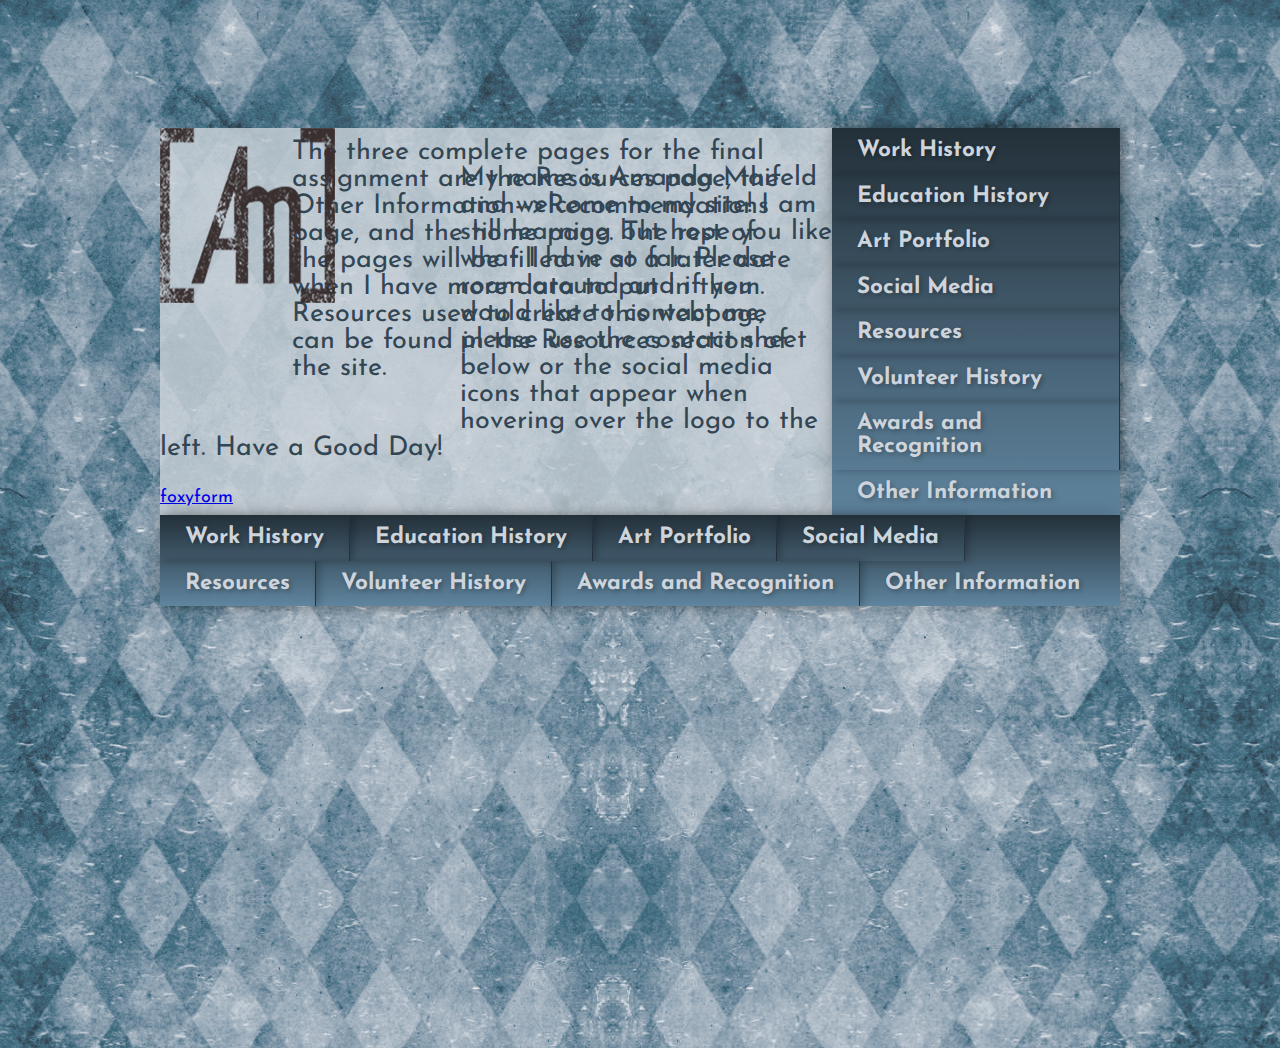
<file: index.html>
<!DOCTYPE html>
<html lang="en">
<head>
	<meta charset="utf-8" />
	<title>Amanda Maifeld</title>
	
	<link rel="stylesheet" href="css/normalize.css" />
    <link rel="stylesheet" href="css/960.css" />
    <link href='http://fonts.googleapis.com/css?family=Josefin+Sans:400,600,700,400italic,700italic' rel='stylesheet' type='text/css'>
    <link href='http://fonts.googleapis.com/css?family=Yanone+Kaffeesatz:400,700' rel='stylesheet' type='text/css'>
	<link rel="stylesheet" href="css/styles.css" />
    <link rel="stylesheet" href="css/print.css" type="text/css" media="print"/>
    <link href="favicon.ico" rel="icon" type="image/x-icon"/>
	<script src="picturefill.js"></script>
	<meta name="viewport" content="width=device-width, initial-scale = 1.0, user-scalable = no">
    
	
</head>
<body>

	<div class="all">
    
	<!--social media logo top left corner-->
    <div class="social">
	<div class="social-main">
			<div><a href="http://mandamai.github.io/368-Final/" id="logo">Amanda Maifeld Home Page</a></div>
			<a href="https://www.facebook.com/amaifeld" class="facebook-link"><div class="leg facebook"></div></a>
			<a href="www.linkedin.com/in/amaifeld" class="linkedin-link"><div class="leg linkedin"></div></a>
			<a href="https://twitter.com/amaifeld" class="twitter-link"><div class="leg twitter"></div></a>
			<a href="mailto:a.maifeld@hotmail.com?subject=From Your Website" class="email-link"><div class="leg email"></div></a>
			<a href="http://www.skype.com/" class="skype-link"><div class="leg skype"></div></a>
    		<a href="http://www.greatpersonality4.blogspot.com" class="blogger-link"><div class="leg blogger"></div></a>
	</div>
	</div>
	<!--end social media logo-->
    <!--Vertical Navigation -->
          <aside class="complementary">
        <nav class="side">
          <ul>
            <li><a href="#">Work History</a>
            <ul>
                		<li><a href="http://www.safeco.com">Safeco Insurance (2008-Current)</a>
                        <ul>
                			<li><a href="http://www.safeco.com">Business Analyst (Current)</a></li>
                    		<li><a href="http://www.safeco.com">New Business Retention Specialist (2009-2010)</a></li>
                            <li><a href="http://www.safeco.com">Sales Support (2008-2009)</a></li>
                			</ul>
              				</li>
                        <li><a href="www.principal.com/">Principal Financial Group (2007-2009)</a>
                        	<ul>
                			<li><a href="www.principal.com/">Compliance Testing Internship (2007-2009)</a></li>
                			</ul>
              				</li>
                        <li><a href="#">Treasure Aisles Movie Rentals</a>
                        	<ul>
                			<li><a href="#">Cashier (2006-2009)</a></li>
                			</ul>
              				</li>
                        <li><a href="http://www.urbanspoon.com/r/291/1503320/restaurant/Spokane/Jack-and-the-Bean-Shop-Otis-Orchards">Jack and the Bean Shop</a>
                        	<ul>
                			<li><a href="http://www.urbanspoon.com/r/291/1503320/restaurant/Spokane/Jack-and-the-Bean-Shop-Otis-Orchards">Barista (2006-2008)</a></li>
                			</ul>
              				</li>
                        <li><a href="www.cdaresort.com/‎">Coeur d'Alene Resort</a>
                        	<ul>
                			<li><a href="www.cdaresort.com/‎">Housekeeper (2004-2007)</a></li>
                			</ul>
              				</li>
                </ul></li>
            <li><a href="http://www.ewu.edu">Education History</a>
            	<ul>
                		<li><a href="http://www.ewu.edu">Degrees</a>
                        <ul>
                			<li><a href="www.ewu.edu/cshe/programs/computer-science.xml">Computer Information Sciences (2014)</a></li>
                    		<li><a href="www.ewu.edu/grad/programs/english--literature.xml">English Literature (2008)</a></li>
                			</ul>
              				</li>
                        <li><a href="http://www.ewu.edu">Courses Taken</a>
                        	<ul>
                			<li><a href="school.html">Computer Science</a></li>
                    		<li><a href="school.html">Web Design</a></li>
                			</ul>
              				</li>
                </ul></li>
            <li><a href="portfolio.html">Art Portfolio</a>
            	<ul>
                	<li><a href="http://www.behance.net/amaifeld">BeHance</a></li>
                    <li><a href="photos.html">Photo Library</a></li>
                </ul>
              </li>
            <li><a href="#">Social Media</a>
              <ul>
                <li><a href="https://www.facebook.com/amaifeld">Facebook</a></li>
                <li><a href="www.linkedin.com/in/amaifeld">LinkedIn</a></li>
                <li><a href="https://twitter.com/amaifeld">Twitter</a></li>
                <li><a href="#">Blogs</a>
                  <ul>
                    <li><a href="http://www.greatpersonality4.blogspot.com">Blogger</a></li>
                    <li><a href="http://amaifeld.wordpress.com/">WordPress</a></li>
                    <li><a href="https://plus.google.com/110425016236087764820">Google+</a></li>
                  </ul>
                </li>
                <li><a href="http://www.etsy.com/">Etsy</a></li>
                <li><a href="http://pinterest.com/amaifeld/">Pinterest</a></li>
                <li><a href="http://amaifeld.deviantart.com/">deviantArt</a></li>
              </ul>
            </li>
            <li><a href="resources.html">Resources</a></li>
            <li><a href="http://www.voaspokane.org/">Volunteer History</a>
            <ul>
                		<li><a href="www.habitat-spokane.org/‎">Habitat for Humanity</a>
                        <ul>
                			<li><a href="www.habitat-spokane.org/‎">2013 - Construction</a></li>
                			</ul>
              				</li>
                        <li><a href="http://www.voaspokane.org/Services/Homelessness/Crosswalk-Teen-Shelter">Crosswalk</a>
                        	<ul>
                			<li><a href="http://www.voaspokane.org/Services/Homelessness/Crosswalk-Teen-Shelter">2012 - Facility Maintenance and Sorting</a></li>
                			</ul>
              				</li>
                </ul></li>
            <li><a href="#">Awards and Recognition</a>
            <ul>
                		<li><a href="#">Work</a>
                        <ul>
                			<li><a href="photos.html">2010, 2011, 2012 Bravo Award for Special Projects</a></li>
                			</ul>
              				</li>
                        <li><a href="#">Education</a>
                        	<ul>
                			<li><a href="school.html">1st Place Short Story Contest</a></li>
                    		<li><a href="school.html">2nd Place Photography Contest</a></li>
                			</ul>
              				</li>
                </ul></li>
            <li><a href="#">Other Information</a>
            <ul>
                		<li><a href="lists.html">Recommendations</a>
                        <ul>
                			<li><a href="lists.html">Books</a></li>
                            <li><a href="lists.html">Movies</a></li>
                            <li><a href="lists.html">Music</a></li>
                            <li><a href="lists.html">Websites</a></li>
                			</ul>
              				</li>
                        <li><a href="#">Photos</a>
                        	<ul>
                			<li><a href="photos.html">Family/Friends</a></li>
                    		<li><a href="photos.html">Vacations</a></li>
                			</ul>
              				</li>
                </ul></li>
          </ul>
        </nav>
      </aside>
    <!--end vertical navigation-->
    
    <!--Personal Summary-->
      <article class="content intro">
        <p>My name is Amanda Maifeld and welcome to my site! I am still learning but hope you like what I have so far.  Please roam around and if you would like to contact me, please use the contact sheet below or the social media icons that appear when hovering over the logo to the left.  Have a Good Day!</p>
      </article>
    
      <!-- Do not change the code! Code Directly from website-->
<a id="foxyform_embed_link_434989" href="http://www.foxyform.com/">foxyform</a>
<script type="text/javascript">
(function(d, t){
   var g = d.createElement(t),
       s = d.getElementsByTagName(t)[0];
   g.src = "http://www.foxyform.com/js.php?id=434989&sec_hash=2fecb83a276&width=350px";
   s.parentNode.insertBefore(g, s);
}(document, "script"));
</script>
<!-- Do not change the code! -->
<p class="notes">The three complete pages for the final assignment are the Resources page, the Other Information-->Recommendations page, and the home page.  The rest of the pages will be filled in at a later date when I have more data to put in them.  Resources used to create this webpage can be found in the Resources section of the site.</p>
    <!--bottom navigation-->
    <nav class="main">
          <ul>
            <li><a href="#">Work History</a>
            <ul>
                		<li><a href="http://www.safeco.com">Safeco Insurance (2008-Current)</a>
                        <ul>
                			<li><a href="http://www.safeco.com">Business Analyst (Current)</a></li>
                    		<li><a href="http://www.safeco.com">New Business Retention Specialist (2009-2010)</a></li>
                            <li><a href="http://www.safeco.com">Sales Support (2008-2009)</a></li>
                			</ul>
              				</li>
                        <li><a href="www.principal.com/">Principal Financial Group (2007-2009)</a>
                        	<ul>
                			<li><a href="www.principal.com/">Compliance Testing Internship (2007-2009)</a></li>
                			</ul>
              				</li>
                        <li><a href="#">Treasure Aisles Movie Rentals</a>
                        	<ul>
                			<li><a href="#">Cashier (2006-2009)</a></li>
                			</ul>
              				</li>
                        <li><a href="http://www.urbanspoon.com/r/291/1503320/restaurant/Spokane/Jack-and-the-Bean-Shop-Otis-Orchards">Jack and the Bean Shop</a>
                        	<ul>
                			<li><a href="http://www.urbanspoon.com/r/291/1503320/restaurant/Spokane/Jack-and-the-Bean-Shop-Otis-Orchards">Barista (2006-2008)</a></li>
                			</ul>
              				</li>
                        <li><a href="www.cdaresort.com/‎">Coeur d'Alene Resort</a>
                        	<ul>
                			<li><a href="www.cdaresort.com/‎">Housekeeper (2004-2007)</a></li>
                			</ul>
              				</li>
                </ul></li>
            <li><a href="http://www.ewu.edu">Education History</a>
            	<ul>
                		<li><a href="http://www.ewu.edu">Degrees</a>
                        <ul>
                			<li><a href="www.ewu.edu/cshe/programs/computer-science.xml">Computer Information Sciences (2014)</a></li>
                    		<li><a href="www.ewu.edu/grad/programs/english--literature.xml">English Literature (2008)</a></li>
                			</ul>
              				</li>
                        <li><a href="http://www.ewu.edu">Courses Taken</a>
                        	<ul>
                			<li><a href="school.html">Computer Science</a></li>
                    		<li><a href="school.html">Web Design</a></li>
                			</ul>
              				</li>
                </ul></li>
            <li><a href="portfolio.html">Art Portfolio</a>
            	<ul>
                	<li><a href="http://www.behance.net/amaifeld">BeHance</a></li>
                    <li><a href="photos.html">Photo Library</a></li>
                </ul>
              </li>
            <li><a href="#">Social Media</a>
              <ul>
                <li><a href="https://www.facebook.com/amaifeld">Facebook</a></li>
                <li><a href="www.linkedin.com/in/amaifeld">LinkedIn</a></li>
                <li><a href="https://twitter.com/amaifeld">Twitter</a></li>
                <li><a href="#">Blogs</a>
                  <ul>
                    <li><a href="http://www.greatpersonality4.blogspot.com">Blogger</a></li>
                    <li><a href="http://amaifeld.wordpress.com/">WordPress</a></li>
                    <li><a href="https://plus.google.com/110425016236087764820">Google+</a></li>
                  </ul>
                </li>
                <li><a href="http://www.etsy.com/">Etsy</a></li>
                <li><a href="http://pinterest.com/amaifeld/">Pinterest</a></li>
                <li><a href="http://amaifeld.deviantart.com/">deviantArt</a></li>
              </ul>
            </li>
            <li><a href="resources.html">Resources</a></li>
            <li><a href="http://www.voaspokane.org/">Volunteer History</a>
            <ul>
                		<li><a href="www.habitat-spokane.org/‎">Habitat for Humanity</a>
                        <ul>
                			<li><a href="www.habitat-spokane.org/‎">2013 - Construction</a></li>
                			</ul>
              				</li>
                        <li><a href="http://www.voaspokane.org/Services/Homelessness/Crosswalk-Teen-Shelter">Crosswalk</a>
                        	<ul>
                			<li><a href="http://www.voaspokane.org/Services/Homelessness/Crosswalk-Teen-Shelter">2012 - Facility Maintenance and Sorting</a></li>
                			</ul>
              				</li>
                </ul></li>
            <li><a href="#">Awards and Recognition</a>
            <ul>
                		<li><a href="#">Work</a>
                        <ul>
                			<li><a href="photos.html">2010, 2011, 2012 Bravo Award for Special Projects</a></li>
                			</ul>
              				</li>
                        <li><a href="#">Education</a>
                        	<ul>
                			<li><a href="school.html">1st Place Short Story Contest</a></li>
                    		<li><a href="school.html">2nd Place Photography Contest</a></li>
                			</ul>
              				</li>
                </ul></li>
            <li><a href="#">Other Information</a>
            <ul>
                		<li><a href="lists.html">Recommendations</a>
                        <ul>
                			<li><a href="lists.html">Books</a></li>
                            <li><a href="lists.html">Movies</a></li>
                            <li><a href="lists.html">Music</a></li>
                            <li><a href="lists.html">Websites</a></li>
                			</ul>
              				</li>
                        <li><a href="#">Photos</a>
                        	<ul>
                			<li><a href="photos.html">Family/Friends</a></li>
                    		<li><a href="photos.html">Vacations</a></li>
                			</ul>
              				</li>
                </ul></li>
          </ul>
        </nav>
    <!--end bottom navigation-->
    
</div> 
</body>
</html>
</file>
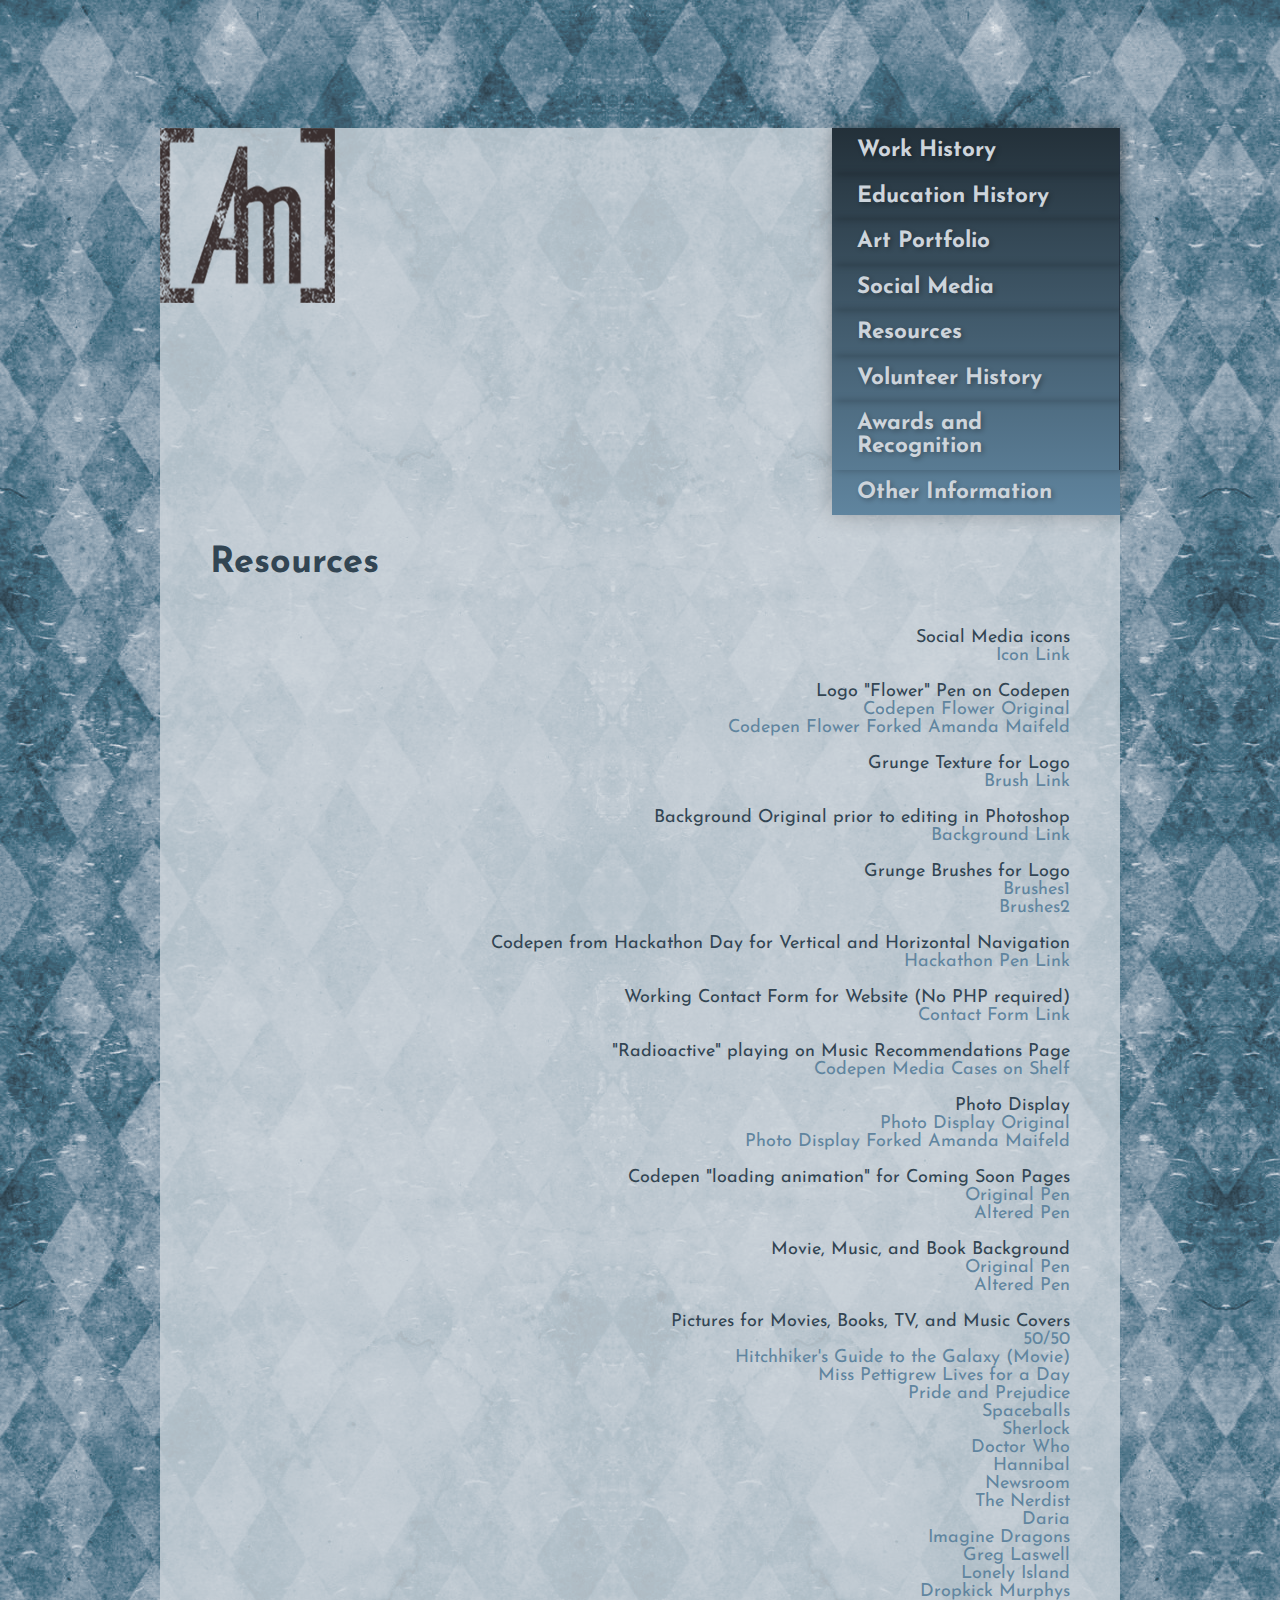
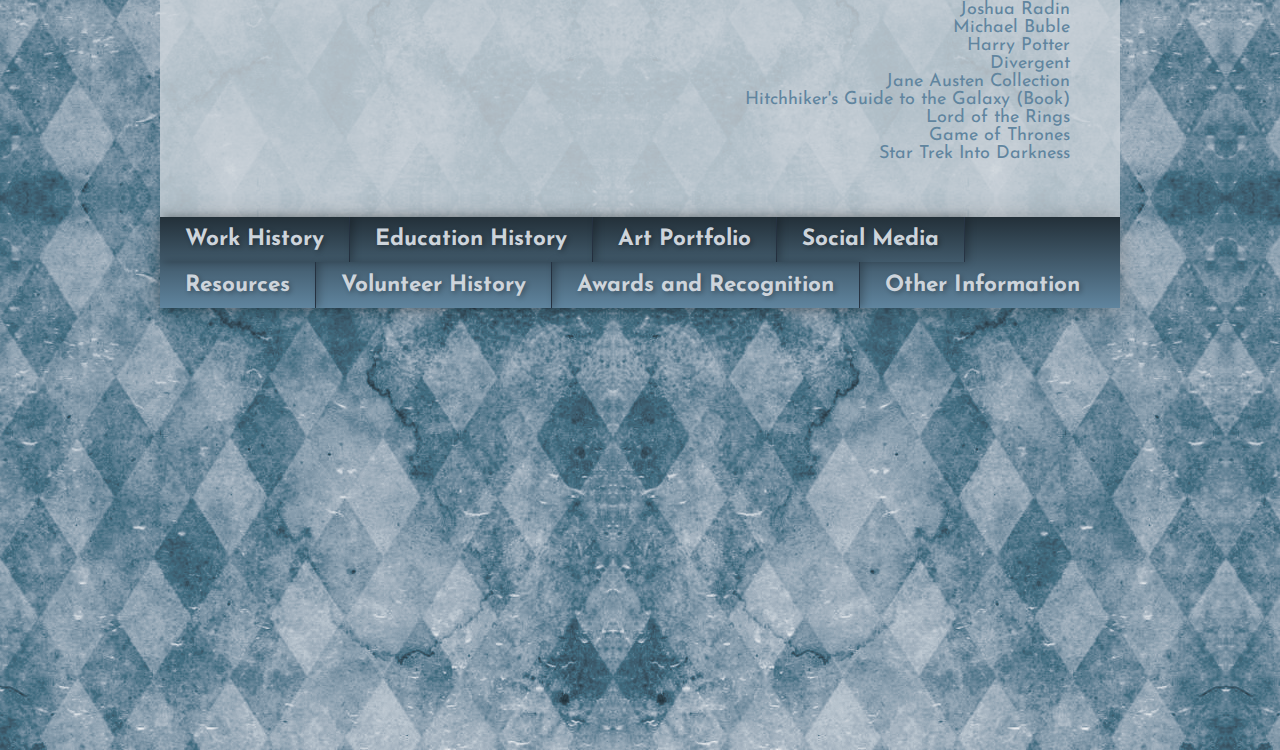
<file: resources.html>
<!DOCTYPE html>
<html lang="en">
<head>
	<meta charset="utf-8" />
	<title>Resources</title>
	
	<link rel="stylesheet" href="css/normalize.css" />
    <link rel="stylesheet" href="css/960.css" />
    <link href='http://fonts.googleapis.com/css?family=Josefin+Sans:400,600,700,400italic,700italic' rel='stylesheet' type='text/css'>
    <link href='http://fonts.googleapis.com/css?family=Yanone+Kaffeesatz:400,700' rel='stylesheet' type='text/css'>
	<link rel="stylesheet" href="css/styles.css" />
    <link href="favicon.ico" rel="icon" type="image/x-icon"/>
    
	
</head>
<div class="all">
    
	<!--social media logo top left corner-->
    <div class="social">
	<div class="social-main">
			<div><a href="http://mandamai.github.io/368-Final/" id="logo">Amanda Maifeld Home Page</a></div>
			<a href="https://www.facebook.com/amaifeld" class="facebook-link"><div class="leg facebook"></div></a>
			<a href="www.linkedin.com/in/amaifeld" class="linkedin-link"><div class="leg linkedin"></div></a>
			<a href="https://twitter.com/amaifeld" class="twitter-link"><div class="leg twitter"></div></a>
			<a href="mailto:a.maifeld@hotmail.com?subject=From Your Website" class="email-link"><div class="leg email"></div></a>
			<a href="http://www.skype.com/" class="skype-link"><div class="leg skype"></div></a>
    		<a href="http://www.greatpersonality4.blogspot.com" class="blogger-link"><div class="leg blogger"></div></a>
	</div>
	</div>
    
          <aside class="complementary">
        <nav class="side">
          <ul>
    <li><a href="#">Work History</a>
            <ul>
                		<li><a href="http://www.safeco.com">Safeco Insurance (2008-Current)</a>
                        <ul>
                			<li><a href="http://www.safeco.com">Business Analyst (Current)</a></li>
                    		<li><a href="http://www.safeco.com">New Business Retention Specialist (2009-2010)</a></li>
                            <li><a href="http://www.safeco.com">Sales Support (2008-2009)</a></li>
                			</ul>
              				</li>
                        <li><a href="www.principal.com/">Principal Financial Group (2007-2009)</a>
                        	<ul>
                			<li><a href="www.principal.com/">Compliance Testing Internship (2007-2009)</a></li>
                			</ul>
              				</li>
                        <li><a href="#">Treasure Aisles Movie Rentals</a>
                        	<ul>
                			<li><a href="#">Cashier (2006-2009)</a></li>
                			</ul>
              				</li>
                        <li><a href="http://www.urbanspoon.com/r/291/1503320/restaurant/Spokane/Jack-and-the-Bean-Shop-Otis-Orchards">Jack and the Bean Shop</a>
                        	<ul>
                			<li><a href="http://www.urbanspoon.com/r/291/1503320/restaurant/Spokane/Jack-and-the-Bean-Shop-Otis-Orchards">Barista (2006-2008)</a></li>
                			</ul>
              				</li>
                        <li><a href="www.cdaresort.com/‎">Coeur d'Alene Resort</a>
                        	<ul>
                			<li><a href="www.cdaresort.com/‎">Housekeeper (2004-2007)</a></li>
                			</ul>
              				</li>
                </ul></li>
            <li><a href="http://www.ewu.edu">Education History</a>
            	<ul>
                		<li><a href="http://www.ewu.edu">Degrees</a>
                        <ul>
                			<li><a href="www.ewu.edu/cshe/programs/computer-science.xml">Computer Information Sciences (2014)</a></li>
                    		<li><a href="www.ewu.edu/grad/programs/english--literature.xml">English Literature (2008)</a></li>
                			</ul>
              				</li>
                        <li><a href="http://www.ewu.edu">Courses Taken</a>
                        	<ul>
                			<li><a href="school.html">Computer Science</a></li>
                    		<li><a href="school.html">Web Design</a></li>
                			</ul>
              				</li>
                </ul></li>
            <li><a href="portfolio.html">Art Portfolio</a>
            	<ul>
                	<li><a href="http://www.behance.net/amaifeld">BeHance</a></li>
                    <li><a href="photos.html">Photo Library</a></li>
                </ul>
              </li>
            <li><a href="#">Social Media</a>
              <ul>
                <li><a href="https://www.facebook.com/amaifeld">Facebook</a></li>
                <li><a href="www.linkedin.com/in/amaifeld">LinkedIn</a></li>
                <li><a href="https://twitter.com/amaifeld">Twitter</a></li>
                <li><a href="#">Blogs</a>
                  <ul>
                    <li><a href="http://www.greatpersonality4.blogspot.com">Blogger</a></li>
                    <li><a href="http://amaifeld.wordpress.com/">WordPress</a></li>
                    <li><a href="https://plus.google.com/110425016236087764820">Google+</a></li>
                  </ul>
                </li>
                <li><a href="http://www.etsy.com/">Etsy</a></li>
                <li><a href="http://pinterest.com/amaifeld/">Pinterest</a></li>
                <li><a href="http://amaifeld.deviantart.com/">deviantArt</a></li>
              </ul>
            </li>
            <li><a href="resources.html">Resources</a></li>
            <li><a href="http://www.voaspokane.org/">Volunteer History</a>
            <ul>
                		<li><a href="www.habitat-spokane.org/‎">Habitat for Humanity</a>
                        <ul>
                			<li><a href="www.habitat-spokane.org/‎">2013 - Construction</a></li>
                			</ul>
              				</li>
                        <li><a href="http://www.voaspokane.org/Services/Homelessness/Crosswalk-Teen-Shelter">Crosswalk</a>
                        	<ul>
                			<li><a href="http://www.voaspokane.org/Services/Homelessness/Crosswalk-Teen-Shelter">2012 - Facility Maintenance and Sorting</a></li>
                			</ul>
              				</li>
                </ul></li>
            <li><a href="#">Awards and Recognition</a>
            <ul>
                		<li><a href="#">Work</a>
                        <ul>
                			<li><a href="photos.html">2010, 2011, 2012 Bravo Award for Special Projects</a></li>
                			</ul>
              				</li>
                        <li><a href="#">Education</a>
                        	<ul>
                			<li><a href="school.html">1st Place Short Story Contest</a></li>
                    		<li><a href="school.html">2nd Place Photography Contest</a></li>
                			</ul>
              				</li>
                </ul></li>
            <li><a href="#">Other Information</a>
            <ul>
                		<li><a href="lists.html">Recommendations</a>
                        <ul>
                			<li><a href="lists.html">Books</a></li>
                            <li><a href="lists.html">Movies</a></li>
                            <li><a href="lists.html">Music</a></li>
                            <li><a href="lists.html">Websites</a></li>
                			</ul>
              				</li>
                        <li><a href="#">Photos</a>
                        	<ul>
                			<li><a href="photos.html">Family/Friends</a></li>
                    		<li><a href="photos.html">Vacations</a></li>
                			</ul>
              				</li>
                </ul></li>
          </ul>
        </nav>
      </aside>	
 
 	
 	
    <!--Main Navigation-->
    <section>
    <h2>Resources</h2>
    <ul>
    <li> <p>Social Media icons</p></li>
    <li> <a href = "http://webtreats.mysitemyway.com/black-ink-grunge-stamp-texture-social-media-icons/">Icon Link</a></li>
        <li> <p>Logo "Flower" Pen on Codepen</p></li>
    <li> <a href = "http://codepen.io/leejan/pen/Idqbt">Codepen Flower Original</a></li>
    <li> <a href = "http://codepen.io/MandaMai/pen/eulgy">Codepen Flower Forked Amanda Maifeld </a></li>
        <li> <p>Grunge Texture for Logo</p></li>
    <li> <a href = "http://webtreatsetc.deviantart.com/art/Greyscale-Natural-Grunge-Pat-172206189">Brush Link</a></li>
        <li> <p>Background Original prior to editing in Photoshop</p></li>
    <li> <a href = "http://lostandtaken.com/gallery/pattern1.html">Background Link</a></li>
        <li> <p>Grunge Brushes for Logo</p></li>
    <li> <a href = "http://thinkdesignblog.com/freebies-15-high-res-grungy-texturing-photoshop-brushes.htm">Brushes1</a></li>
        <li> <a href = "http://www.brushking.eu/305/grunge-brushes-2.html">Brushes2</a></li>
        <li> <p>Codepen from Hackathon Day for Vertical and Horizontal Navigation</p></li>
    <li> <a href = "http://codepen.io/MandaMai/pen/xCHBh">Hackathon Pen Link</a></li>
        <li> <p>Working Contact Form for Website (No PHP required)</p></li>
     <li> <a href = "http://www.foxyform.com/">Contact Form Link</a></li>
     <li> <p> "Radioactive" playing on Music Recommendations Page</p></li>
    <li> <a href = "http://itunes.com">Codepen Media Cases on Shelf</a></li>
            <li> <p>Photo Display</p></li>
    <li> <a href = "http://codepen.io/DouglasGlover/pen/zHBid">Photo Display Original</a></li>
    <li> <a href = "http://codepen.io/MandaMai/pen/vtApb">Photo Display Forked Amanda Maifeld </a></li>
    <li> <p> Codepen "loading animation" for Coming Soon Pages</p></li>
    <li> <a href = "http://codepen.io/szrooel/pen/xLKCi">Original Pen</a></li>
    <li> <a href = "http://codepen.io/MandaMai/pen/gJxAw">Altered Pen</a></li>
    <li> <p> Movie, Music, and Book Background</p></li>
    <li> <a href = "http://codepen.io/tbleckert/pen/CkufH">Original Pen</a></li>
    <li><a href="http://codepen.io/MandaMai/pen/EFyrK">Altered Pen</a></li>
    <li> <p> Pictures for Movies, Books, TV, and Music Covers</p></li>
        <li> <a href = "https://fbcdn-sphotos-h-a.akamaihd.net/hphotos-ak-prn1/p480x480/409237_303882199663485_564720778_n.jpg">50/50</a></li>
        <li> <a href = "http://static.rogerebert.com/uploads/movie/movie_poster/the-hitchhikers-guide-to-the-galaxy-2005/large_fOb4cJMhnZ11BoHNUii3Vcfo3XU.jpg">Hitchhiker's Guide to the Galaxy (Movie)</a></li>
        <li> <a href = "http://pinartarhan.com/blog/wp-content/uploads/2010/03/8092421.jpg">Miss Pettigrew Lives for a Day</a></li>
        <li> <a href = "http://subtitlebox.org/pictures/51/27/2751.jpg">Pride and Prejudice</a></li>
        <li> <a href = "http://images4.wikia.nocookie.net/__cb20060520005228/starwars/images/c/c6/Spaceballs_DVD_cover.jpg">Spaceballs</a></li>
        <li> <a href = "http://ia.media-imdb.com/images/M/MV5BNTA2MTE1NDI5OV5BMl5BanBnXkFtZTcwNzM2MzU3Nw@@._V1_SY317_CR21,0,214,317_.jpg">Sherlock</a></li>
        <li> <a href = "http://www.tvshowsondvd.com/graphics/news3/DoctorWho_S7Pt1_DVD_e.jpg">Doctor Who</a></li>
        <li> <a href = "http://ia.media-imdb.com/images/M/MV5BMTk3NDI1MDM5MV5BMl5BanBnXkFtZTcwNjkyODIxOQ@@._V1_SY317_CR19,0,214,317_.jpg">Hannibal</a></li>
        <li> <a href = "http://www.dvdsreleasedates.com/covers/the-newsroom-the-complete-first-season-dvd-cover-05.jpg">Newsroom</a></li>
        <li> <a href = "http://images.tvrage.com/shows/30/29412.jpg">The Nerdist</a></li>
        <li> <a href = "http://tvshowsondvd.com/graphics/news3/Daria_CompleteSeries-e.jpg">Daria</a></li>
        <li> <a href = "http://402productions.com/reviews/wp-content/uploads/2012/08/Night-Visions-Album-Cover-Cropped.jpg">Imagine Dragons</a></li>
        <li> <a href = "http://vol2.music-bazaar.com/album-images/vol2/142/142740/865876-big/How-The-Day-Sounds-cover.jpg">Greg Laswell</a></li>
        <li> <a href = "http://www.stereogum.com/img/album_covers/the_lonely_island-incredibad.jpg">Lonely Island</a></li>
        <li> <a href = "http://dyingscene.com/interpunk_new_music/interpunk_newimages/dkm__62688_zoom.jpg">Dropkick Murphys</a></li>
        <li> <a href = "http://c3.cduniverse.ws/resized/250x500/music/664/7062664.jpg">Joshua Radin</a></li>
        <li> <a href = "http://upload.wikimedia.org/wikipedia/en/0/04/Michael_Bubl%C3%A9-_To_Be_Loved_Album_Cover.jpg">Michael Buble</a></li>
        <li> <a href = "http://wpc.556e.edgecastcdn.net/80556E/img.news/NEihzjmqg6Sjlk_1_1.jpg">Harry Potter</a></li>
        <li> <a href = "http://2.bp.blogspot.com/_dipXdu9QryU/TIupjzY1vsI/AAAAAAAAAh8/9EC03NOMqWs/s400/Divergent+hc+c(2).jpg">Divergent</a></li>
        <li> <a href = "http://www.saltmanz.com/pictures/albums/Cover%20Scans/Book%20Covers/Jane%20Austen.jpg">Jane Austen Collection</a></li>
        <li> <a href = "http://voices.washingtonpost.com/ezra-klein/6a00c22527999b549d00c22527bc8d549d-500pi.jpg">Hitchhiker's Guide to the Galaxy (Book)</a></li>
        <li> <a href = "http://www.bestbooksforyoungadults.com/_/rsrc/1315783438344/the-lord-of-the-rings/lord-of-the-rings-book-cover.jpg">Lord of the Rings</a></li>
        <li> <a href = "http://bookriot.com/wp-content/uploads/2013/04/Game-of-Thrones-Tie-in-Cover-a-song-of-ice-and-fire-20154638-794-1213.jpg">Game of Thrones</a></li>
    	<li><a class="last" href="http://www.jamaipanese.com/wp-content/uploads/star-trek-into-darkness-teaser-poster.jpg">Star Trek Into Darkness</a></li>
    </ul>
    
    </section>
    
  <nav class="main">
          <ul>
            <li><a href="#">Work History</a>
            <ul>
                		<li><a href="http://www.safeco.com">Safeco Insurance (2008-Current)</a>
                        <ul>
                			<li><a href="http://www.safeco.com">Business Analyst (Current)</a></li>
                    		<li><a href="http://www.safeco.com">New Business Retention Specialist (2009-2010)</a></li>
                            <li><a href="http://www.safeco.com">Sales Support (2008-2009)</a></li>
                			</ul>
              				</li>
                        <li><a href="www.principal.com/">Principal Financial Group (2007-2009)</a>
                        	<ul>
                			<li><a href="www.principal.com/">Compliance Testing Internship (2007-2009)</a></li>
                			</ul>
              				</li>
                        <li><a href="#">Treasure Aisles Movie Rentals</a>
                        	<ul>
                			<li><a href="#">Cashier (2006-2009)</a></li>
                			</ul>
              				</li>
                        <li><a href="http://www.urbanspoon.com/r/291/1503320/restaurant/Spokane/Jack-and-the-Bean-Shop-Otis-Orchards">Jack and the Bean Shop</a>
                        	<ul>
                			<li><a href="http://www.urbanspoon.com/r/291/1503320/restaurant/Spokane/Jack-and-the-Bean-Shop-Otis-Orchards">Barista (2006-2008)</a></li>
                			</ul>
              				</li>
                        <li><a href="www.cdaresort.com/‎">Coeur d'Alene Resort</a>
                        	<ul>
                			<li><a href="www.cdaresort.com/‎">Housekeeper (2004-2007)</a></li>
                			</ul>
              				</li>
                </ul></li>
            <li><a href="http://www.ewu.edu">Education History</a>
            	<ul>
                		<li><a href="http://www.ewu.edu">Degrees</a>
                        <ul>
                			<li><a href="www.ewu.edu/cshe/programs/computer-science.xml">Computer Information Sciences (2014)</a></li>
                    		<li><a href="www.ewu.edu/grad/programs/english--literature.xml">English Literature (2008)</a></li>
                			</ul>
              				</li>
                        <li><a href="http://www.ewu.edu">Courses Taken</a>
                        	<ul>
                			<li><a href="school.html">Computer Science</a></li>
                    		<li><a href="school.html">Web Design</a></li>
                			</ul>
              				</li>
                </ul></li>
            <li><a href="portfolio.html">Art Portfolio</a>
            	<ul>
                	<li><a href="http://www.behance.net/amaifeld">BeHance</a></li>
                    <li><a href="photos.html">Photo Library</a></li>
                </ul>
              </li>
            <li><a href="#">Social Media</a>
              <ul>
                <li><a href="https://www.facebook.com/amaifeld">Facebook</a></li>
                <li><a href="www.linkedin.com/in/amaifeld">LinkedIn</a></li>
                <li><a href="https://twitter.com/amaifeld">Twitter</a></li>
                <li><a href="#">Blogs</a>
                  <ul>
                    <li><a href="http://www.greatpersonality4.blogspot.com">Blogger</a></li>
                    <li><a href="http://amaifeld.wordpress.com/">WordPress</a></li>
                    <li><a href="https://plus.google.com/110425016236087764820">Google+</a></li>
                  </ul>
                </li>
                <li><a href="http://www.etsy.com/">Etsy</a></li>
                <li><a href="http://pinterest.com/amaifeld/">Pinterest</a></li>
                <li><a href="http://amaifeld.deviantart.com/">deviantArt</a></li>
              </ul>
            </li>
            <li><a href="resources.html">Resources</a></li>
            <li><a href="http://www.voaspokane.org/">Volunteer History</a>
            <ul>
                		<li><a href="www.habitat-spokane.org/‎">Habitat for Humanity</a>
                        <ul>
                			<li><a href="www.habitat-spokane.org/‎">2013 - Construction</a></li>
                			</ul>
              				</li>
                        <li><a href="http://www.voaspokane.org/Services/Homelessness/Crosswalk-Teen-Shelter">Crosswalk</a>
                        	<ul>
                			<li><a href="http://www.voaspokane.org/Services/Homelessness/Crosswalk-Teen-Shelter">2012 - Facility Maintenance and Sorting</a></li>
                			</ul>
              				</li>
                </ul></li>
            <li><a href="#">Awards and Recognition</a>
            <ul>
                		<li><a href="#">Work</a>
                        <ul>
                			<li><a href="photos.html">2010, 2011, 2012 Bravo Award for Special Projects</a></li>
                			</ul>
              				</li>
                        <li><a href="#">Education</a>
                        	<ul>
                			<li><a href="school.html">1st Place Short Story Contest</a></li>
                    		<li><a href="school.html">2nd Place Photography Contest</a></li>
                			</ul>
              				</li>
                </ul></li>
            <li><a href="#">Other Information</a>
            <ul>
                		<li><a href="lists.html">Recommendations</a>
                        <ul>
                			<li><a href="lists.html">Books</a></li>
                            <li><a href="lists.html">Movies</a></li>
                            <li><a href="lists.html">Music</a></li>
                            <li><a href="lists.html">Websites</a></li>
                			</ul>
              				</li>
                        <li><a href="#">Photos</a>
                        	<ul>
                			<li><a href="photos.html">Family/Friends</a></li>
                    		<li><a href="photos.html">Vacations</a></li>
                			</ul>
              				</li>
                </ul></li>
          </ul>
        </nav>
    
    
 </div>
</body>
</html>
</file>
<file: css/960.css>
/*
  960 Grid System ~ Core CSS.
  Learn more ~ http://960.gs/

  Licensed under GPL and MIT.
*/

/*
  Forces backgrounds to span full width,
  even if there is horizontal scrolling.
  Increase this if your layout is wider.

  Note: IE6 works fine without this fix.
*/

body {
  min-width: 960px;
}

/* `Container
----------------------------------------------------------------------------------------------------*/

.container_12,
.container_16 {
  margin-left: auto;
  margin-right: auto;
  width: 960px;
}

/* `Grid >> Global
----------------------------------------------------------------------------------------------------*/

.grid_1,
.grid_2,
.grid_3,
.grid_4,
.grid_5,
.grid_6,
.grid_7,
.grid_8,
.grid_9,
.grid_10,
.grid_11,
.grid_12,
.grid_13,
.grid_14,
.grid_15,
.grid_16 {
  display: inline;
  float: left;
  margin-left: 10px;
  margin-right: 10px;
}

.push_1, .pull_1,
.push_2, .pull_2,
.push_3, .pull_3,
.push_4, .pull_4,
.push_5, .pull_5,
.push_6, .pull_6,
.push_7, .pull_7,
.push_8, .pull_8,
.push_9, .pull_9,
.push_10, .pull_10,
.push_11, .pull_11,
.push_12, .pull_12,
.push_13, .pull_13,
.push_14, .pull_14,
.push_15, .pull_15 {
  position: relative;
}

.container_12 .grid_3,
.container_16 .grid_4 {
  width: 220px;
}

.container_12 .grid_6,
.container_16 .grid_8 {
  width: 460px;
}

.container_12 .grid_9,
.container_16 .grid_12 {
  width: 700px;
}

.container_12 .grid_12,
.container_16 .grid_16 {
  width: 940px;
}

/* `Grid >> Children (Alpha ~ First, Omega ~ Last)
----------------------------------------------------------------------------------------------------*/

.alpha {
  margin-left: 0;
}

.omega {
  margin-right: 0;
}

/* `Grid >> 12 Columns
----------------------------------------------------------------------------------------------------*/

.container_12 .grid_1 {
  width: 60px;
}

.container_12 .grid_2 {
  width: 140px;
}

.container_12 .grid_4 {
  width: 300px;
}

.container_12 .grid_5 {
  width: 380px;
}

.container_12 .grid_7 {
  width: 540px;
}

.container_12 .grid_8 {
  width: 620px;
}

.container_12 .grid_10 {
  width: 780px;
}

.container_12 .grid_11 {
  width: 860px;
}

/* `Grid >> 16 Columns
----------------------------------------------------------------------------------------------------*/

.container_16 .grid_1 {
  width: 40px;
}

.container_16 .grid_2 {
  width: 100px;
}

.container_16 .grid_3 {
  width: 160px;
}

.container_16 .grid_5 {
  width: 280px;
}

.container_16 .grid_6 {
  width: 340px;
}

.container_16 .grid_7 {
  width: 400px;
}

.container_16 .grid_9 {
  width: 520px;
}

.container_16 .grid_10 {
  width: 580px;
}

.container_16 .grid_11 {
  width: 640px;
}

.container_16 .grid_13 {
  width: 760px;
}

.container_16 .grid_14 {
  width: 820px;
}

.container_16 .grid_15 {
  width: 880px;
}

/* `Prefix Extra Space >> Global
----------------------------------------------------------------------------------------------------*/

.container_12 .prefix_3,
.container_16 .prefix_4 {
  padding-left: 240px;
}

.container_12 .prefix_6,
.container_16 .prefix_8 {
  padding-left: 480px;
}

.container_12 .prefix_9,
.container_16 .prefix_12 {
  padding-left: 720px;
}

/* `Prefix Extra Space >> 12 Columns
----------------------------------------------------------------------------------------------------*/

.container_12 .prefix_1 {
  padding-left: 80px;
}

.container_12 .prefix_2 {
  padding-left: 160px;
}

.container_12 .prefix_4 {
  padding-left: 320px;
}

.container_12 .prefix_5 {
  padding-left: 400px;
}

.container_12 .prefix_7 {
  padding-left: 560px;
}

.container_12 .prefix_8 {
  padding-left: 640px;
}

.container_12 .prefix_10 {
  padding-left: 800px;
}

.container_12 .prefix_11 {
  padding-left: 880px;
}

/* `Prefix Extra Space >> 16 Columns
----------------------------------------------------------------------------------------------------*/

.container_16 .prefix_1 {
  padding-left: 60px;
}

.container_16 .prefix_2 {
  padding-left: 120px;
}

.container_16 .prefix_3 {
  padding-left: 180px;
}

.container_16 .prefix_5 {
  padding-left: 300px;
}

.container_16 .prefix_6 {
  padding-left: 360px;
}

.container_16 .prefix_7 {
  padding-left: 420px;
}

.container_16 .prefix_9 {
  padding-left: 540px;
}

.container_16 .prefix_10 {
  padding-left: 600px;
}

.container_16 .prefix_11 {
  padding-left: 660px;
}

.container_16 .prefix_13 {
  padding-left: 780px;
}

.container_16 .prefix_14 {
  padding-left: 840px;
}

.container_16 .prefix_15 {
  padding-left: 900px;
}

/* `Suffix Extra Space >> Global
----------------------------------------------------------------------------------------------------*/

.container_12 .suffix_3,
.container_16 .suffix_4 {
  padding-right: 240px;
}

.container_12 .suffix_6,
.container_16 .suffix_8 {
  padding-right: 480px;
}

.container_12 .suffix_9,
.container_16 .suffix_12 {
  padding-right: 720px;
}

/* `Suffix Extra Space >> 12 Columns
----------------------------------------------------------------------------------------------------*/

.container_12 .suffix_1 {
  padding-right: 80px;
}

.container_12 .suffix_2 {
  padding-right: 160px;
}

.container_12 .suffix_4 {
  padding-right: 320px;
}

.container_12 .suffix_5 {
  padding-right: 400px;
}

.container_12 .suffix_7 {
  padding-right: 560px;
}

.container_12 .suffix_8 {
  padding-right: 640px;
}

.container_12 .suffix_10 {
  padding-right: 800px;
}

.container_12 .suffix_11 {
  padding-right: 880px;
}

/* `Suffix Extra Space >> 16 Columns
----------------------------------------------------------------------------------------------------*/

.container_16 .suffix_1 {
  padding-right: 60px;
}

.container_16 .suffix_2 {
  padding-right: 120px;
}

.container_16 .suffix_3 {
  padding-right: 180px;
}

.container_16 .suffix_5 {
  padding-right: 300px;
}

.container_16 .suffix_6 {
  padding-right: 360px;
}

.container_16 .suffix_7 {
  padding-right: 420px;
}

.container_16 .suffix_9 {
  padding-right: 540px;
}

.container_16 .suffix_10 {
  padding-right: 600px;
}

.container_16 .suffix_11 {
  padding-right: 660px;
}

.container_16 .suffix_13 {
  padding-right: 780px;
}

.container_16 .suffix_14 {
  padding-right: 840px;
}

.container_16 .suffix_15 {
  padding-right: 900px;
}

/* `Push Space >> Global
----------------------------------------------------------------------------------------------------*/

.container_12 .push_3,
.container_16 .push_4 {
  left: 240px;
}

.container_12 .push_6,
.container_16 .push_8 {
  left: 480px;
}

.container_12 .push_9,
.container_16 .push_12 {
  left: 720px;
}

/* `Push Space >> 12 Columns
----------------------------------------------------------------------------------------------------*/

.container_12 .push_1 {
  left: 80px;
}

.container_12 .push_2 {
  left: 160px;
}

.container_12 .push_4 {
  left: 320px;
}

.container_12 .push_5 {
  left: 400px;
}

.container_12 .push_7 {
  left: 560px;
}

.container_12 .push_8 {
  left: 640px;
}

.container_12 .push_10 {
  left: 800px;
}

.container_12 .push_11 {
  left: 880px;
}

/* `Push Space >> 16 Columns
----------------------------------------------------------------------------------------------------*/

.container_16 .push_1 {
  left: 60px;
}

.container_16 .push_2 {
  left: 120px;
}

.container_16 .push_3 {
  left: 180px;
}

.container_16 .push_5 {
  left: 300px;
}

.container_16 .push_6 {
  left: 360px;
}

.container_16 .push_7 {
  left: 420px;
}

.container_16 .push_9 {
  left: 540px;
}

.container_16 .push_10 {
  left: 600px;
}

.container_16 .push_11 {
  left: 660px;
}

.container_16 .push_13 {
  left: 780px;
}

.container_16 .push_14 {
  left: 840px;
}

.container_16 .push_15 {
  left: 900px;
}

/* `Pull Space >> Global
----------------------------------------------------------------------------------------------------*/

.container_12 .pull_3,
.container_16 .pull_4 {
  left: -240px;
}

.container_12 .pull_6,
.container_16 .pull_8 {
  left: -480px;
}

.container_12 .pull_9,
.container_16 .pull_12 {
  left: -720px;
}

/* `Pull Space >> 12 Columns
----------------------------------------------------------------------------------------------------*/

.container_12 .pull_1 {
  left: -80px;
}

.container_12 .pull_2 {
  left: -160px;
}

.container_12 .pull_4 {
  left: -320px;
}

.container_12 .pull_5 {
  left: -400px;
}

.container_12 .pull_7 {
  left: -560px;
}

.container_12 .pull_8 {
  left: -640px;
}

.container_12 .pull_10 {
  left: -800px;
}

.container_12 .pull_11 {
  left: -880px;
}

/* `Pull Space >> 16 Columns
----------------------------------------------------------------------------------------------------*/

.container_16 .pull_1 {
  left: -60px;
}

.container_16 .pull_2 {
  left: -120px;
}

.container_16 .pull_3 {
  left: -180px;
}

.container_16 .pull_5 {
  left: -300px;
}

.container_16 .pull_6 {
  left: -360px;
}

.container_16 .pull_7 {
  left: -420px;
}

.container_16 .pull_9 {
  left: -540px;
}

.container_16 .pull_10 {
  left: -600px;
}

.container_16 .pull_11 {
  left: -660px;
}

.container_16 .pull_13 {
  left: -780px;
}

.container_16 .pull_14 {
  left: -840px;
}

.container_16 .pull_15 {
  left: -900px;
}

/* `Clear Floated Elements
----------------------------------------------------------------------------------------------------*/

/* http://sonspring.com/journal/clearing-floats */

.clear {
  clear: both;
  display: block;
  overflow: hidden;
  visibility: hidden;
  width: 0;
  height: 0;
}

/* http://www.yuiblog.com/blog/2010/09/27/clearfix-reloaded-overflowhidden-demystified */

.clearfix:before,
.clearfix:after,
.container_12:before,
.container_12:after,
.container_16:before,
.container_16:after {
  content: '.';
  display: block;
  overflow: hidden;
  visibility: hidden;
  font-size: 0;
  line-height: 0;
  width: 0;
  height: 0;
}

.clearfix:after,
.container_12:after,
.container_16:after {
  clear: both;
}

/*
  The following zoom:1 rule is specifically for IE6 + IE7.
  Move to separate stylesheet if invalid CSS is a problem.
*/

.clearfix,
.container_12,
.container_16 {
  zoom: 1;
}
</file>
<file: css/styles.css>
/*overall formatting*/
body {
	background: url(../img/background.png);
	font-family: 'Josefin Sans', 'Yanone Kaffeesatz', sans-serif;
	color: #324553;
	font-size:18px;
	max-width: 1600px;
	max-height: 1600px;
}


/*wrapper of content*/
.all {
	background: rgba(205, 212, 219, .8);
	width: 960px;
	margin:  10% auto 0 auto;
	position: relative;
	z-index: 100;
}

/*logo and social media link at top of page*/
#logo {
	background: url(../img/logo_med.png) no-repeat;
	display: block;
	position: relative;
	overflow: hidden;
	text-indent: -9999px;
	width: 200px;
	height: 200px;
	z-index: 20;
}
/*center of spinout*/
.social {
float: left;
margin-right: 100px;	
margin-bottom: 100px;
}

/*"branch" of social media spinout*/
.leg {
	width: 100px;
	height: 200px;
	margin-top: -120px;
	margin-left: 85px;
	z-index: 5;
	position: absolute;
	-webkit-transform-origin: 0 0;
	-ms-transform-origin: 0 0;
	transform-origin: 0 0;
	opacity: 0;
  -webkit-backface-visibility:hidden;
   -moz-backface-visibility:hidden;
    -ms-backface-visibility:hidden;
     -o-backface-visibility:hidden;
        backface-visibility:hidden;
  -webkit-transform:translate3d(0,0,0);
   -moz-transform:translate3d(0,0,0);
    -ms-transform:translate3d(0,0,0);
     -o-transform:translate3d(0,0,0);
        transform:translate3d(0,0,0);
}

/*beginning*/
.social-main .facebook {
	-webkit-transform:rotate(0deg);-ms-transform:rotate(0deg);transform:rotate(0deg);
	background: url(../img/social.png) no-repeat 0 0;
}

/*ending*/
.social-main:hover .facebook {
	-webkit-transform:rotate(-60deg);-ms-transform:rotate(-60deg);transform:rotate(-60deg);
	opacity: 100;
	transition: opacity .5s ease-out, -ms-transform .5s ease-out, transform .5s ease-out;
	-webkit-transition: opacity .5s ease-out, -webkit-transform .5s ease-out;
}

/*beginning*/
.linkedin {
	-webkit-transform:rotate(-60deg);-ms-transform:rotate(-60deg);transform:rotate(-60deg);
	background: url(../img/social.png) no-repeat -100px 0;
}

/*ending*/
.social-main:hover .linkedin {
	-webkit-transform:rotate(-120deg);-ms-transform:rotate(-120deg);transform:rotate(-120deg);
	opacity: 100;
	transition: opacity .5s ease-out .3s, -ms-transform .5s ease-out .3s, transform .5s ease-out .3s;
	-webkit-transition: opacity .5s ease-out .3s, -webkit-transform .5s ease-out .3s;
}

/*beginning*/
.twitter {
	-webkit-transform:rotate(-120deg);-ms-transform:rotate(-120deg);transform:rotate(-120deg);
	background: url(../img/social.png) no-repeat -200px 0;
}

/*ending*/
.social-main:hover .twitter {
	-webkit-transform:rotate(-180deg);-ms-transform:rotate(-180deg);transform:rotate(-180deg);
	opacity: 100;
	transition: opacity .5s ease-out .6s, -ms-transform .5s ease-out .6s, transform .5s ease-out .6s;
	-webkit-transition: opacity .5s ease-out .6s, -webkit-transform .5s ease-out .6s;
}

/*beginning*/
.email {
	-webkit-transform:rotate(-180deg);-ms-transform:rotate(-180deg);transform:rotate(-180deg);
	background: url(../img/social.png) no-repeat -300px 0;
}
/*ending*/
.social-main:hover .email {
	-webkit-transform:rotate(-240deg);-ms-transform:rotate(-240deg);transform:rotate(-240deg);
	opacity: 100;
	transition: opacity .5s ease-out .9s, -ms-transform .5s ease-out .9s, transform .5s ease-out .9s;
	-webkit-transition: opacity .5s ease-out .9s, -webkit-transform .5s ease-out .9s;
}

/*beginning*/
.skype {
	-webkit-transform:rotate(-240deg);-ms-transform:rotate(-240deg);transform:rotate(-240deg);
	background: url(../img/social.png) no-repeat -400px 0;
}

/*ending*/
.social-main:hover .skype {
	-webkit-transform:rotate(-300deg);-ms-transform:rotate(-300deg);transform:rotate(-300deg);
	opacity: 100;
	transition: opacity .5s ease-out 1.2s, -ms-transform .5s ease-out 1.2s, transform .5s ease-out 1.2s;
	-webkit-transition: opacity .5s ease-out 1.2s, -webkit-transform .5s ease-out 1.2s;
}
/*beginning*/
.blogger {
	-webkit-transform:rotate(-300deg);-ms-transform:rotate(-300deg);transform:rotate(-300deg);
	background: url(../img/social.png) no-repeat -500px 0;
}

/*ending*/
.social-main:hover .blogger {
	-webkit-transform:rotate(-360deg);-ms-transform:rotate(-360deg);transform:rotate(-360deg);
	opacity: 100;
	transition: opacity .5s ease-out 1.5s, -ms-transform .5s ease-out 1.5s, transform .5s ease-out 1.5s;
	-webkit-transition: opacity .5s ease-out 1.5s, -webkit-transform .5s ease-out 1.5s;
}

/*timing for transition*/
.social-main .facebook, .social-main .linkedin, .social-main .twitter, .social-main .email, .social-main .skype, .social-main .blogger {
	transition-property: opacity, -webkit-transform, -ms-transform, transform;
	transition-duration: .2s, .2s, .2s, .2s;
	transition-delay: 0s, 0s, 0s, 0s;
	-webkit-transition-property: -webkit-transform;
	-webkit-transition-duration: .2s, .2s, .2s, .2s;
	-webkit-transition-delay: 0s, 0s, 0s, 0s;
}
/*end logo and social media formatting*/

/*page Navigation mechanics*/
.complementary {
  float: right;
  width: 30%;
}

/* Horizontal Dropdown*/

nav { 
  position: relative;
  z-index: 100;
  float: left;
  width: 100%;
  font-weight: 700;
  font-size: 1.25em;
}

nav ul{ 
  margin: 0; 
  padding: 0; 
  list-style: none; 
}


nav > ul > li { 
  float: left; 
  position: relative;
}

nav ul li a { 
  display: block;

}

nav > ul > li > a {
  float: left;
}

nav ul ul { 
  left: -9999em;
  position: absolute;
  width: 100%;        /* the width of drop downs */
  z-index: 2; 
}

nav ul > li:hover > ul { 
  left: 0; 
  top: 100%; 
  background-position: 0 0; 
}

/* ===================
Second level drop down
====================*/

nav ul li li { 
  position: relative; 
}

nav ul ul li:hover ul { 
  left: -100%; 
  top: 0;
  max-width: 100%;
}

/*Vertical Navigation*/

.side {
  float: none;
}

.side ul > li { 
  clear: both;
  float: none;
  position: relative;
}

.side ul > li > a {
  float: none;
}

.side ul li:hover ul ul { 
  left: -9999px; 
  top: 0; 
}

.side li:hover ul { 
	left: -100%; 
  max-width: 100%;
	top:0; 
}

.side li:hover ul li:hover ul {
  left: -100%;
  max-width: 100%;
  top: 0;
}

/*IE Fixes from code, may not work for current ie*/

#ie8 nav li { 
  display: inline; 
} 

#ie8 nav li > a { 
  height: auto; 
} 

#ie8 nav li li a { 
  zoom: 1;
} 

#ie8 li:hover { 
  z-index: 5; 
} 

#ie8 nav li:hover { 
  display: block; 
}

/*Navigation styles*/
/*nav = vertical and horizontal formatting as wanted them to be consistent throughout so didn't change colors */
nav {
  background: #324553;
  background: -moz-linear-gradient(top, rgba(35, 48, 57,1) 0%, rgba(96, 133, 159,1) 100%);
  background: -webkit-gradient(linear, left top, left bottom, color-stop(0%,rgba(35,48,57,1)), color-stop(100%,rgba(96,133,159,1)));
  background: -webkit-linear-gradient(top, rgba(35, 48, 57,1) 0%, rgba(96, 133, 159,1) 100%);
  background: -o-linear-gradient(top, rgba(35, 48, 57,1) 0%, rgba(96, 133, 159,1) 100%);
  background: -ms-linear-gradient(top, rgba(35, 48, 57,1) 0%, rgba(96, 133, 159,1) 100%);
  background: linear-gradient(to bottom, rgba(35, 48, 57,1) 0%, rgba(96, 133, 159,1) 100%);
  filter: progid:DXImageTransform.Microsoft.gradient( startColorstr='#233039', endColorstr='#60859F',GradientType=0 );
  box-shadow: 0 0 20px rgba(0,0,0,0.25);
}

nav > ul > li > a { 
  border-right: 1px solid #273444;
  box-shadow: 3px 0 8px rgba(0,0,0,0.25);
  padding: .5em 25px;
  text-decoration: none;
  text-shadow: 2px 2px 5px rgba(0,0,0,0.3);
  color: #cdd4db;
}

nav ul li:last-child a {
  border: none;
  box-shadow: none;
}

nav > ul > li > a:hover, nav > ul > li > a:focus {
  background: #465A68;
  background: -moz-linear-gradient(top, rgba(0,0,0,0) 0%, rgba(0,0,0,0.65) 100%);
  background: -webkit-gradient(linear, left top, left bottom, color-stop(0%,rgba(0,0,0,0)), color-stop(100%,rgba(0,0,0,0.65)));
  background: -webkit-linear-gradient(top, rgba(0,0,0,0) 0%,rgba(0,0,0,0.65) 100%);
  background: -o-linear-gradient(top, rgba(0,0,0,0) 0%,rgba(0,0,0,0.65) 100%);
  background: -ms-linear-gradient(top, rgba(0,0,0,0) 0%,rgba(0,0,0,0.65) 100%);
  background: linear-gradient(to bottom, rgba(0,0,0,0) 0%,rgba(0,0,0,0.65) 100%);
  filter: progid:DXImageTransform.Microsoft.gradient( startColorstr='#00000000', endColorstr='#a6000000',GradientType=0 ); 
}

nav ul ul { 
  background: rgb(70,90,104);
  background: -moz-linear-gradient(top, rgba(70,90,104,1) 0%, rgba(147,163,175,1) 100%);
  background: -webkit-gradient(linear, left top, left bottom, color-stop(0%,rgba(70,90,104,1)), color-stop(100%,rgba(147,163,175,1)));
  background: -webkit-linear-gradient(top, rgba(70,90,104,1) 0%,rgba(147,163,175,1) 100%);
  background: -o-linear-gradient(top, rgba(70,90,104,1) 0%,rgba(147,163,175,1) 100%);
  background: -ms-linear-gradient(top, rgba(70,90,104,1) 0%,rgba(147,163,175,1) 100%);
  background: linear-gradient(to bottom, rgba(70,90,104,1) 0%,rgba(147,163,175,1) 100%);
  filter: progid:DXImageTransform.Microsoft.gradient( startColorstr='#465a68', endColorstr='#93a3af',GradientType=0 );
  border-bottom-right-radius: 5px;
  border-bottom-left-radius: 5px;
  box-shadow: 0 5px 20px rgba(0,0,0,0.5);
}

nav ul ul ul {
  border-top-right-radius: 5px;
  border-bottom-right-radius: 5px;
  border-bottom-left-radius: 0;
}

nav li li a {
  border-bottom: 1px solid #34454C;
  border-top: 1px solid #7A8B8E;
  padding: .5em 25px;
  text-decoration: none;
  font-weight: 300;
  color: #cdd4db;
}

nav li li a:hover, nav li li a:focus { 
  background: -moz-linear-gradient(top,  rgba(0,0,0,0) 0%, rgba(0,0,0,0.35) 100%);
  background: -webkit-gradient(linear, left top, left bottom, color-stop(0%,rgba(0,0,0,0)), color-stop(100%,rgba(0,0,0,0.35)));
  background: -webkit-linear-gradient(top,  rgba(0,0,0,0) 0%,rgba(0,0,0,0.35) 100%);
  background: -o-linear-gradient(top,  rgba(0,0,0,0) 0%,rgba(0,0,0,0.35) 100%);
  background: -ms-linear-gradient(top,  rgba(0,0,0,0) 0%,rgba(0,0,0,0.35) 100%);
  background: linear-gradient(to bottom,  rgba(0,0,0,0) 0%,rgba(0,0,0,0.35) 100%);
  filter: progid:DXImageTransform.Microsoft.gradient( startColorstr='#00000000', endColorstr='#a6000000',GradientType=0);
}

nav li li:first-child a {
  border-top: none;
}

nav li li:last-child a {
  border-bottom-right-radius: 5px;
  border-bottom-left-radius: 5px;
}

nav li li li:first-child a {
  border-top-right-radius: 5px;
}

nav li li li:last-child a {
  border-bottom-right-radius: 5px;
  border-bottom-left-radius: 0;
}


<!--end navigation formatting-->
<!--contact form formatting-->


/*Sub Pages*/
/*Resources*/
<!--general text formatting-->
p {
	font-size: 1.5em;
}

/*Top center of home page*/
.intro {
	padding-right: 240px;
	padding-top: 1%;
	font-size: 1.5em;
	}

/*Middle right of home page*/
.notes {
	margin-top: -350px;
	margin-right: 40px;
float: right;
display: block;	
width: 500px;
font-size: 1.5em;
}

<!--Subpage Lists-->
/*This is the main heading for each subpage located near the left and middle of the page underneath the social media logo*/
 section h1{
 color: #332424;
 font-weight: 700;
 font-size: 3em;
float: left; 
clear: left;
margin-left: 50px;
 }
 
 /*secondary heading used for differentiation between subjects on sub pages*/
  section h2{
 color: #32453;
 font-weight: 700;
 font-size: 2em;
float: left; 
clear: both;
margin-left: 50px;
 }

/*for links on resources page*/
section ul li a{
	font-size: 1em;
	color: #60859F;
	text-decoration: none;
	float: right;
	clear: right;
	display: block;
		float: right;
	clear: right;
	text-align: left;
	margin-right: 50px;
}

/*larger gap than normal from the bottom of the page so it doesn't feel as cut off*/
.last{
margin-bottom: 3em;	
}


/*confirming text size for list*/
section ul {
list-style: none;	
font-size: 1em;
}

section ul li p {
	color: #324553;	
	margin-bottom: 0;
	margin-top: 1em;
	float: right;
	clear: both;
	text-align: left;
	margin-right: 50px;
}

/*to fix issue with floats and background*/
body >div:after {
content: ".";
display: block;
height: 0;
clear: both;
visibility: hidden;	
}

/*Recommendation*/

/* Shelf (Works best in Webkit per the person who wrote the original pen) */
.shelf {
	position: relative;
	width: 960px;
	border-bottom: 13px solid #422F2F;
	float: left;
	left: -25px;
	text-align: center;
	padding: 0 27px;
  margin: 20px auto;
  background: transparent;
}

.shelf:after {
	position: absolute;
	bottom: -13px;
	left: 34px;
	height: 10px;
	background: transparent;
	content: "";
	-webkit-transform: perspective( 150 ) rotateX( -25deg );
	   -moz-transform: perspective( 150 ) rotateX( -25deg );
	    -ms-transform: perspective( 150 ) rotateX( -25deg );
	        transform: perspective( 150 ) rotateX( -25deg );
	right: 34px;
	box-shadow: 0 0 17px 5px rgba(0, 0, 0, 0.7);
	z-index: -1;
}

	.shelf > div {
		border-bottom: 23px solid #332424;
		position: relative;
		z-index: 1;
	}
	
	.shelf > div:before {
	  content: '';
	  width: 0px;
	  height: 0px;
	  border-style: solid;
	  border-width: 0 0 23px 27px;
	  border-color: transparent transparent #322424 transparent;
	  position: absolute;
	  bottom: -23px;
	  left: -27px;
	  z-index: 2;
	  -webkit-transform:rotate(360deg);
	  -moz-transform:rotate(360deg);
	  transform:rotate(360deg);
	}
	
	.shelf > div:after {
	  content: '';
	  width: 0px;
	  height: 0px;
	  border-style: solid;
	  border-width: 23px 0 0 27px;
	  border-color: transparent transparent transparent #322424;
	  position: absolute;
	  bottom: -23px;
	  right: -27px;
	  z-index: 2;
	}
	
		.shelf > div > * {
			position: relative;
			z-index: 2;
			top: 18px;
		}


/* Default case template (Bluray) */

.case {
	display: inline-block;
	width: 142px;
	height: 179px;
	border-radius: 5px;
	position: relative;
	z-index: 1;
}

.case:after {
	width: 100%;
	height: 10px;
	border-radius: 20px;
	content: "";
	background: rgba(0, 0, 0, 0.3);
	position: absolute;
	bottom: -5px;
	-webkit-transform: perspective(600) rotateX(100deg);
	   -moz-transform: perspective(600) rotateX(100deg);
	    -ms-transform: perspective(600) rotateX(100deg);
	     -o-transform: perspective(600) rotateX(100deg);
	        transform: perspective(600) rotateX(100deg);
	box-shadow: 0 0 20px rgba(0, 0, 0, 0.5);
	left: 0;
}

	.case > div {
		width: 100%;
		height: 100%;
		background: #46b0e9;
		background: rgba(70, 176, 233, 0.8);
		border-radius: 8px 8px 5px 5px;
		-webkit-box-sizing: border-box;
		   -moz-box-sizing: border-box;
		        box-sizing: border-box;
		padding: 14px 3px 3px 0;
		overflow: hidden;
		position: relative;
	}
	
	.case > div:after {
		content: "";
		position: absolute;
		top: 0;
		left: 35px;
		width: 100%;
		height: 200%;
		background: rgba(255, 255, 255, 0.2);
		z-index: 10;
		-webkit-transform: rotate(30deg);
		   -moz-transform: rotate(30deg);
		    -ms-transform: rotate(30deg);
		     -o-transform: rotate(30deg);
		        transform: rotate(30deg);
	}
	
		.case > div > .logo {
			position: absolute;
			top: 5px;
			left: 0;
			width: 100%;
		}
		
			.case > div > .logo > img {
				max-height: 8px;
				width: auto;
				margin: auto;
				display: block;
			}
	
		.case > div > .img {
			-webkit-box-sizing: border-box;
			   -moz-box-sizing: border-box;
			        box-sizing: border-box;
			width: 100%;
			height: 100%;
			padding: 1px 1px 1px 0;
			border-radius: 0 4px 4px 0;
			background: rgba(0, 0, 0, 0.2);
			position: relative;
			z-index: 50;
		}
		
		.case > div > .img:before {
			content: "";
			position: absolute;
			top: -10px;
			left: 1px;
			width: 2px;
			bottom: 0;
			background: rgba(255, 255, 255, 0.3);
			border-radius: 8px;
			z-index: 3;
		}
		
		.case > div > .img:after {
			content: "";
			position: absolute;
			top: -13px;
			left: 1px;
			right: -2px;
			height: 15px;
			border-top: 2px solid rgba(255, 255, 255, 0.3);
			border-radius: 8px;
		}
		
			.case > div > .img > span {
				-webkit-box-sizing: border-box;
				   -moz-box-sizing: border-box;
				        box-sizing: border-box;
				width: 100%;
				height: 100%;
				padding: 1px 1px 1px 0;
				border-radius: 0 4px 4px 0;
				background: rgba(255, 255, 255, 0.2);
				display: block;
				position: relative;
			}
			
			.case > div > .img > span:before {
				position: absolute;
				top: 2px;
				left: 0;
				width: 0;
				height: 100%;
				content: "";
				box-shadow: 0 0 5px 2px rgba(0, 0, 0, 0.3);
				z-index: 2;
			}
			
			.case > div > .img > span:after {
				position: absolute;
				top: 5px;
				left: 0;
				width: 0;
				height: 100%;
				content: "";
				box-shadow: 0 0 5px 3px rgba(255, 255, 255, 0.3);
				z-index: 1;
			}
			
				.case > div > .img > span > img {
					width: 100%;
					height: 100%;
					display: block;
					border-radius: 0 3px 3px 0;
				}

/*Books*/
.case.xbox {
	height: 203px;
}

.case.xbox > div {
	background: #cdd4db;
	background: rgba(205, 212, 219, 0.8);
	padding: 3px 3px 3px 0;
	border-radius: 2px 5px 5px 2px;
}
				

/* CD */
.case.cd {
	height: 131px;
}

.case.cd > div {
	background: #fff;
	background: rgba(255, 255, 255, 0.15);
	border-radius: 0;
	padding: 1px 1px 1px 13px;
	border: 1px solid rgba(0, 0, 0, 0.6);
}

	.case.cd > div > .img {
		border-radius: 0;
		padding: 0;
		border: 1px solid rgba(0, 0, 0, 0.6);
	}
	
	.case.cd > div > .img:after,
	.case.cd > div > .img > span:before,
	.case.cd > div > .img > span:after {
		display: none;
	}
	
	.case.cd > div > .img:before {
		box-shadow: none;
		width: 12px;
		background-color: #444;
		background-image: -webkit-gradient(linear, 0 0, 100% 0, color-stop(.5, rgba(0, 0, 0, .2)), color-stop(.5, transparent), to(transparent));
		background-image: -webkit-linear-gradient(0deg, rgba(0, 0, 0, .2) 50%, transparent 50%, transparent);
		background-image: -moz-linear-gradient(0deg, rgba(0, 0, 0, .2) 50%, transparent 50%, transparent);
		background-image: -ms-linear-gradient(0deg, rgba(0, 0, 0, .2) 50%, transparent 50%, transparent);
		background-image: -o-linear-gradient(0deg, rgba(0, 0, 0, .2) 50%, transparent 50%, transparent);
		background-image: linear-gradient(0deg, rgba(0, 0, 0, .2) 50%, transparent 50%, transparent);
		border-radius: 0;
		background-size: 2px 100%;
		top: -1px;
		bottom: -1px;
		left: -14px;
	}
	
.case.cd > div > .img > span {
	background: transparent;
}
		
.case.cd > div > .img > span > img {
	border-radius: 0;	
}

/*animation*/

.drops {
  list-style: none;
  position: relative;
  z-index:2005;
  height: 200px;
  width: 140px;
  margin: 0 auto; /* center the animation */
  margin-top: 40px; /* padd the top from the text */
}
.drops li {
  position: absolute;
  top: 0px;
  height: 10px;
  width: 10px;
  background-color: black;
  border-radius: 5px;
  margin-left: -3000px; /* the dots like to jump out of place without this */
  animation-name: loading;
  animation-duration: 5s;
  animation-timing-function: ease-in-out;
  animation-iteration-count: infinite;
  animation-direction: normal;
}
.drops li:nth-child(1) {
  left: 0px;
  animation-delay: 250ms;
}
.drops li:nth-child(2) {
  left: 40px;
  animation-delay: 500ms;
}
.drops li:nth-child(3) {
  left: 80px;
  animation-delay: 750ms;
}
.drops li:nth-child(4) {
  left: 120px;
  animation-delay: 1s;
}
.drops li:nth-child(5) {
  left: 160px;
  animation-delay: 1.25s;
}

@keyframes loading {
  0% { margin-left: -3000px; }
  30%,70% { margin-left: 0px; }
  100% { margin-left: 3000px; }
}
/* Colours */

.drops li {
  background-color: #60859F;
  box-shadow:  0 0 5px #cdd4db, 
               0 0 10px #60859F, 
               0 0 15px #60859F, 
               0 0 20px #60859F, 
               0 0 30px #60859F, 
               0 0 40px #60859F;
}
</file>
<file: css/print.css>
@charset "UTF-8";
/* CSS Document */
</file>
